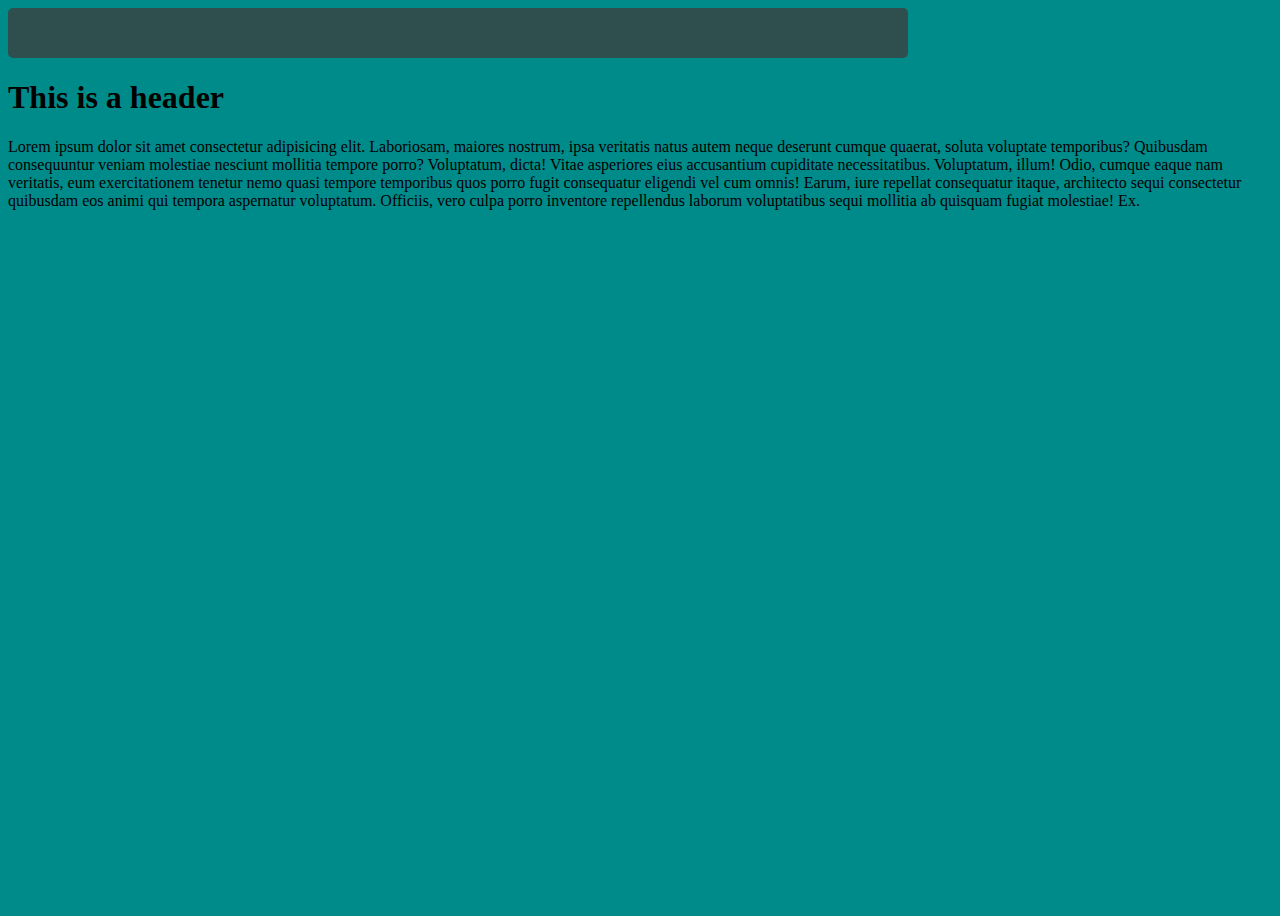
<file: index2.html>
<!DOCTYPE html>
<html lang="hu">
<head>
    <meta charset="UTF-8">
    <meta name="viewport" content="width=device-width, initial-scale=1.0">
    <link rel="stylesheet" href="styles.css">
    <title>Document</title>
</head>
<body>
    <div class="navbar"></div>
    <h1>This is a header</h1>
    <p>Lorem ipsum dolor sit amet consectetur adipisicing elit. Laboriosam, maiores nostrum, ipsa veritatis natus autem neque deserunt cumque quaerat, soluta voluptate temporibus? Quibusdam consequuntur veniam molestiae nesciunt mollitia tempore porro?
    Voluptatum, dicta! Vitae asperiores eius accusantium cupiditate necessitatibus. Voluptatum, illum! Odio, cumque eaque nam veritatis, eum exercitationem tenetur nemo quasi tempore temporibus quos porro fugit consequatur eligendi vel cum omnis!
    Earum, iure repellat consequatur itaque, architecto sequi consectetur quibusdam eos animi qui tempora aspernatur voluptatum. Officiis, vero culpa porro inventore repellendus laborum voluptatibus sequi mollitia ab quisquam fugiat molestiae! Ex.</p>
    <footer></footer>
</body>
</html>
</file>
<file: styles.css>
body{
    background-color: darkcyan;
    height: 100vh;
}

.navbar{
    background-color: darkslategray;
    position:sticky;
    left: 0;
    top: 0;
    width: 100vh;
    color: white;
    text-align: center;
    height: 50px;
    letter-spacing: 3px;
    border-radius: 5px;
    font-family: 'Courier New', Courier, monospace;
    font-size:larger;
    text-decoration:underline;
}

footer{
    background-color: darkturquoise;
  position: fixed;
  left: 0;
  bottom: 0;
  width: 100%;
  color: white;
  text-align: center;

}

a{
    color: white;
}
</file>
